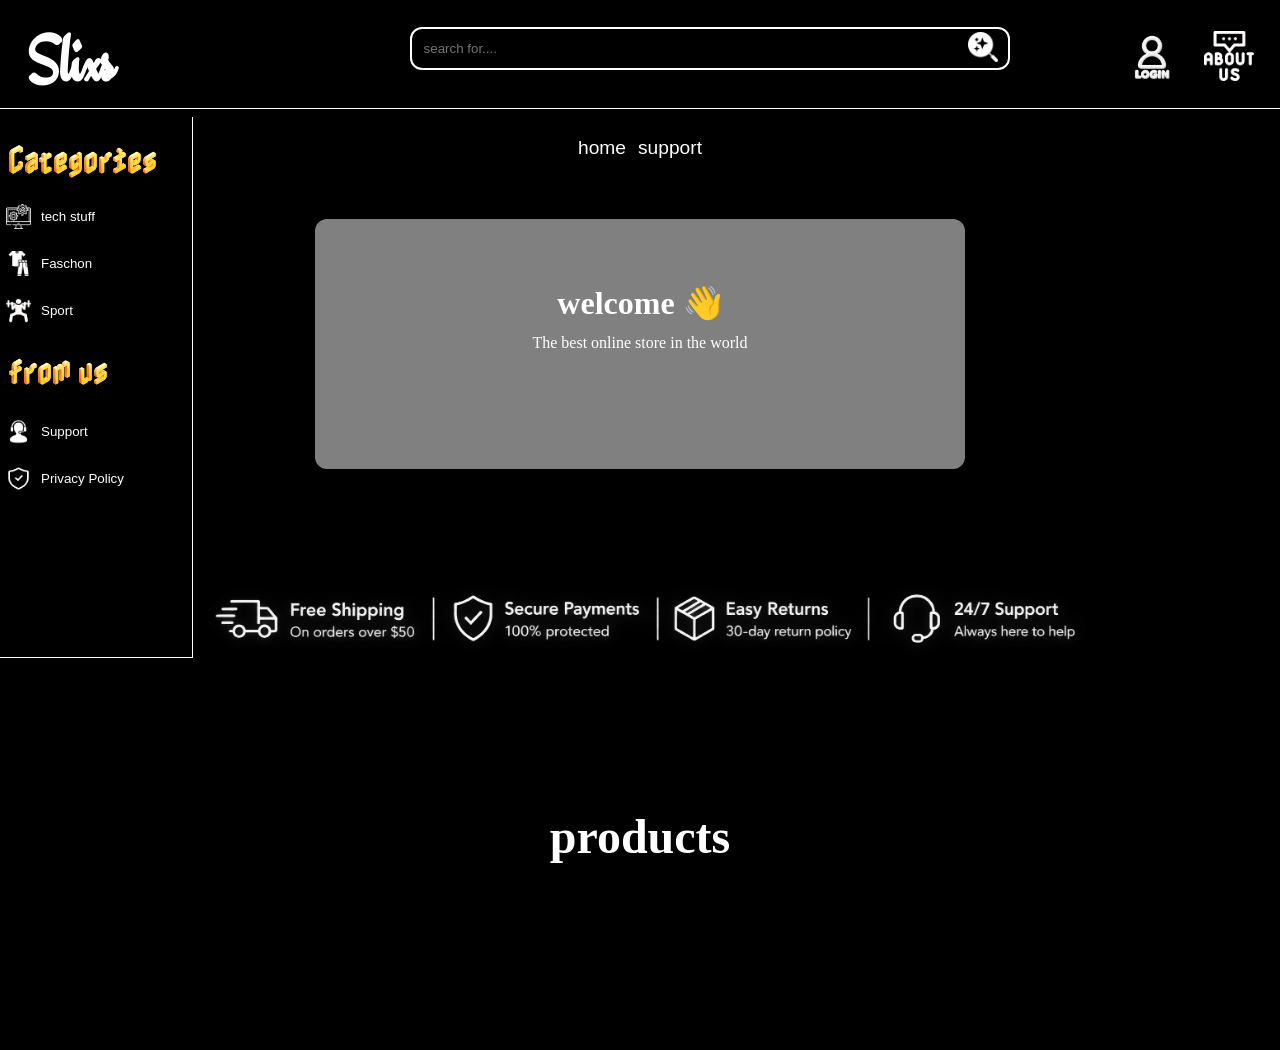
<file: index.html>
<!DOCTYPE html>
<html lang="de">
<head>
    <meta charset="UTF-8">
    <meta name="viewport" content="width=device-width, initial-scale=1.0">
    <link rel="preconnect" href="https://fonts.googleapis.com">
<link rel="preconnect" href="https://fonts.gstatic.com" crossorigin>
<link href="https://fonts.googleapis.com/css2?family=Engagement&display=swap" rel="stylesheet">

<link rel="preconnect" href="https://fonts.googleapis.com">
<link rel="preconnect" href="https://fonts.gstatic.com" crossorigin>
<link href="https://fonts.googleapis.com/css2?family=Nabla&display=swap" rel="stylesheet">
 <link rel="stylesheet" href="index.css">
 <link rel="stylesheet" href="headerbar.css">
 <link rel="stylesheet" href="searchbar.css">
  <link rel="stylesheet" href="login.css">
  <link rel="stylesheet" href="sidebar.css">
  <link rel="stylesheet" href="card.css">
    <title>Slixs</title>
</head>
<body>
    <div class="headerbar">
        <h1 class="text-logo">Slixs</h1>

<div class="btn-container">
    <button id="icon-popup" class="btn-icons">
        <img src="images icons/login.png">
    </button>

    <button class="btn-icons">
        <a href="https://github.com/ghostkilla1212?tab=repositories">
            <img src="images icons/about-us.png">
        </a>
    </button>
</div>
  
        <div class="searchbar">
            <input type="search" id="searchInput" placeholder="search for....">
            <button id="searchButton">
                <img src="images icons/ai-technology.png">
            </button>
            </div>
    </div>

<div class="sidebar">
   <h1 class="sidebar-text">Categories</h1>
   <a href="search.html">
    <button class="sidebar-button">
        <img src="images icons/sidebar icons/settings (2).png" class="sidebar-icons">

        <span>tech stuff</span>
    </button>
   </a>

      <a href="search.html">
    <button class="sidebar-button">
        <img src="images icons/sidebar icons/tshirt.png" class="sidebar-icons">

        <span>Faschon</span>
    </button>
   </a>

      <a href="search.html">
    <button class="sidebar-button">
        <img src="images icons/sidebar icons/weightlifting.png" class="sidebar-icons">

        <span>Sport</span>
    </button>
   </a>

   <h2 class="sidebar-text">from us</h2>

        <a href="slixs support/support.html">
    <button class="sidebar-button">
        <img src="images icons/sidebar icons/customer-support (1).png" class="sidebar-icons">

        <span>Support</span>
    </button>
   </a>

   
           <a href="search.html">
    <button class="sidebar-button">
        <img src="images icons/sidebar icons/insurance.png" class="sidebar-icons">

        <span>Privacy Policy</span>
    </button>
   </a>
</div>


<div class="list-container">
    <button class="btn-list">
        <a href="index.html">home</a>
    </button>


    <button class="btn-list">
        <a href="slixs support/support.html">support</a>
    </button>
</div>


<div class="welcome-box">
    <h1>welcome 👋</h1>
    <P>The best online store in the world</P>
</div>

<img class="featrue-list" src="images icons/featrue list.png">


   <main class="card-container">
    <h2 class="card-subtitle">products</h2>
    <div id="product-grid" class="product-grid">
    </div>
</main>
 

<script src="card.js" defer></script>
<script src="searchbar.js" defer></script>
</body>
</html>
</file>
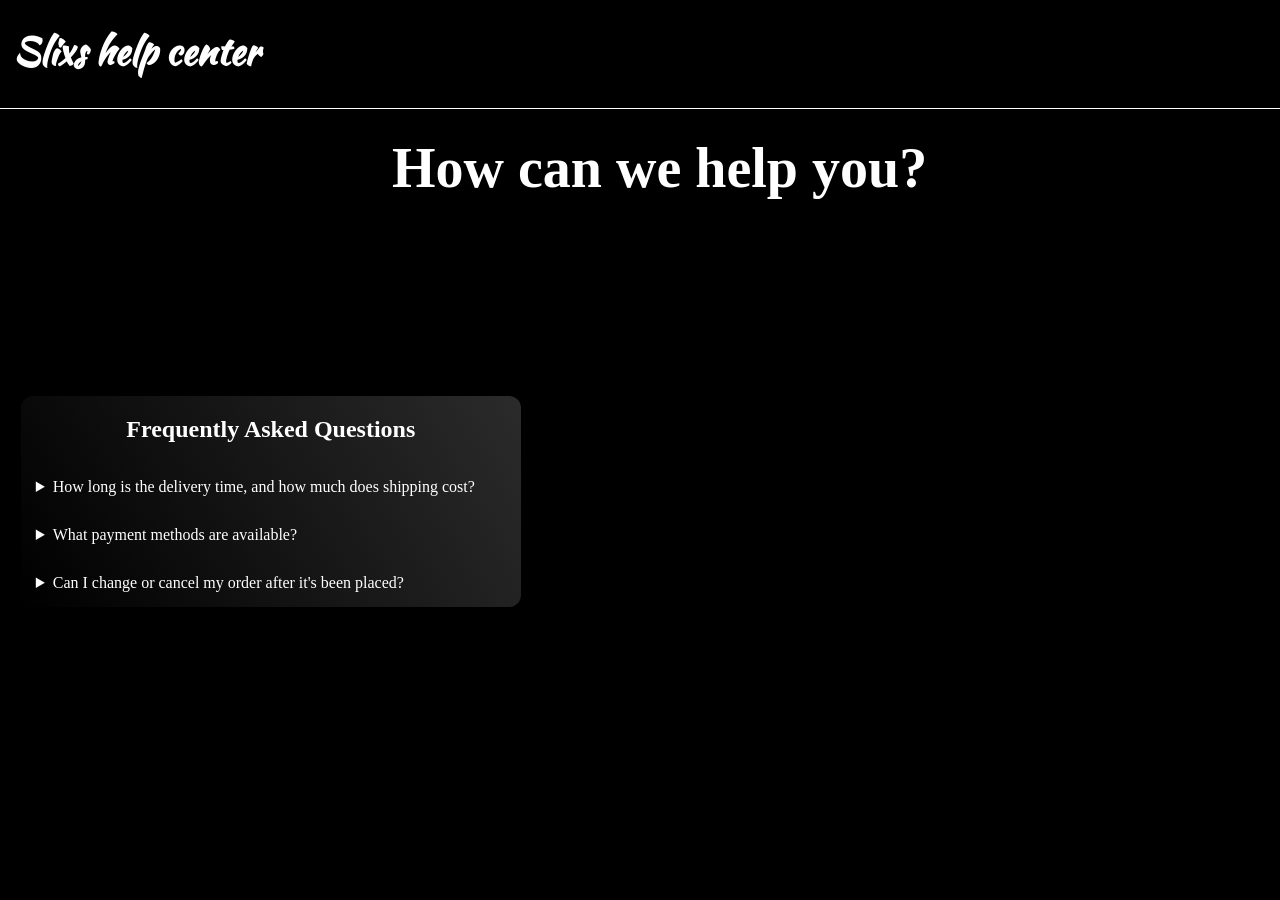
<file: slixs support/support.html>
<!DOCTYPE html>
<html lang="de">
<head>
    <meta charset="UTF-8">
    <meta name="viewport" content="width=device-width, initial-scale=1.0">
    <title>Slixs support</title>
    <link rel="preconnect" href="https://fonts.googleapis.com">
<link rel="preconnect" href="https://fonts.gstatic.com" crossorigin>
<link href="https://fonts.googleapis.com/css2?family=Kaushan+Script&display=swap" rel="stylesheet">


<link rel="preconnect" href="https://fonts.googleapis.com">
<link rel="preconnect" href="https://fonts.gstatic.com" crossorigin>
<link href="https://fonts.googleapis.com/css2?family=Rubik+Mono+One&display=swap" rel="stylesheet">
    <link rel="stylesheet" href="support.css">
</head>
<body>
    <header class="headerbar">
        <h1 class="logo-heading">Slixs help center</h1>
    </header>

    <h2 class="heading">How can we help you?</h2>

  
    <section>
        <h1>Frequently Asked Questions</h1>
        <details>
            <summary>How long is the delivery time, and how much does shipping cost?</summary>
            <p>We're just the delivery service for Slixs—you'll have to work that out with the retailers. Shipping is free.</P>
            <button id="feedbackYes" class="feedback-btn">yes</button>
              <button id="feedbackNo" class="feedback-btn">no</button>
        </details>

        <details>
            <summary>What payment methods are available?</summary>
            <P>PayPal</P>
            <button id="feedbackYes" class="feedback-btn">yes</button>
              <button id="feedbackNo" class="feedback-btn">no</button>
        </details>

        <details>
            <summary>Can I change or cancel my order after it's been placed?</summary>
            <P>• Since we process orders as quickly as possible to ensure fast delivery times, changes or cancellations after an order has been placed are only possible for a very short time. Please contact our customer service immediately via [email / phone] with your order number. If the package has already been packed or is on its way to you, you can refuse delivery or simply return the items to us upon receipt.
</P>
<button id="feedbackYes" class="feedback-btn">yes</button>
              <button id="feedbackNo" class="feedback-btn">no</button>
        </details>
    </section>
     <script src="support.js" defer></script>
</body>
</html>
</file>
<file: index.css>
body {
    background-color: black;
}

.list-container {
    justify-content: center;
    display: flex;
    align-items: center;
    min-height: 500px;
    margin-top: -110px;
}



.btn-list {
    background: none;
    border: none;
    font-size: 120%;
     transition: background-color 0.3s ease;
     cursor: pointer;
}

.btn-list:hover {
    background-color: gray;
    border-radius: 12px;
}
.btn-list a {
    color: white;
    text-decoration: none;
}



.welcome-box {
    background-color: gray;
    border: none;
    text-align: center;
    border-radius: 12px;
    width: 650px;
    height: 250px;
    margin: 0 auto;
    margin-top: -200px;
}

.welcome-box h1 {
     color: white;
     padding: 10%;
     text-align: center;
}

.welcome-box p {
    color: white;
    position: relative;
    top: -30%;
}

.featrue-list {
    height: 300px; /* Feste Höhe */
    max-width: 100%;  /* Verhindert, dass es über den Bildschirm hinausgeht */
   display: block; /* Macht das Bild zum Block-Element */
margin: 0 auto;  /* Zentriert es perfekt in der Mitte */
}
</file>
<file: headerbar.css>
.headerbar {
    background-color: black; /*hintergrund frabe des headders*/
    position: absolute; /*position absolute*/
    top: 0%; /*damit es oben an der ecke klebt und nicht runtergeht*/
    left: 0%; /*damit es links in der ecke bleibt*/
    width: 100%; /*breite des gesamten headers*/
    height: 12%; /*gröse des headers*/
    border-bottom: 1px solid white; /*linie unten*/
}

.text-logo {
     color: white; /*frabe weis*/
    font-size: 410%; /*gröse 410%*/
    margin-left: 2%; /*rand links 2%*/
    position: relative;
    top: -20%; /*20% nach oben*/
    font-family: "Engagement", cursive;
}
</file>
<file: searchbar.css>
.searchbar {
    position: absolute;
    top: 25%;
    margin-left: 32%;
}

.searchbar input {
    background-color: black; /*hintergrund frabe schwarz*/
    border: 2px solid white; /*rand ausen weis*/
    color: white; /*textfrabe weis*/
    padding: 2%; /*innenabstand 2%*/
    width: 600px; /*600px breite*/
    border-radius: 12px;
}

.searchbar button {
    background: none; /*hintergrund kiens*/
    border: none; /*rand keins*/
    cursor: pointer;
    position: absolute;
    top: 10%; /*10 mitte*/
    right: 1%;
}

.searchbar img {
    width: 30px; /*breite 30px kleiner*/
}
</file>
<file: login.css>
.btn-container {
    display: flex; /*buttons nebenaniander*/
    gap: 15px; /*abstand zwischen den buttons*/
    position: absolute;
    top: 30px; /*unten 25px*/
    right: 20px; /*abstand von rechten rand*/
}

.btn-icons {
    background: none; /*hintergrund keins*/
    border: none; /*rand keins*/
    cursor: pointer;
}

.btn-container img {
    width: 50px;
}
</file>
<file: sidebar.css>
.sidebar {
    position: absolute; /*absolute die position*/
    top: 13%; /*13% nach unten*/
    left: 0; /*damit es nicht nach links geht*/
    width: 15%; /*breite 15%*/
    height: 60%; /*grose nach unten*/
    background: none; /*hintergrund keins*/
    border-right: 1px solid white; /*rand rechts*/
    border-bottom: 1px solid white; /*rand unten*/
}

.sidebar-text {
    font-size: 180%; /*gröse 180%*/
    margin-left: 4%; /*rand links 4%*/
    font-family: "Nabla", system-ui;
}


.sidebar-button {
    display: flex; /*buttons unterainander*/
      align-items: center; /* vertikal mittig */
    gap: 10px; /* Abstand zwischen Icon und Text */
    background: none; /*hintergrund keins*/
    border: none; /*rand keins*/
    margin-bottom: 20px; /*zwischen abstand 20px*/
    border-radius: 10px;
}

.sidebar span {
    color: white; /*farbe weis*/
    text-decoration: none;
}

.sidebar a {
    text-decoration: none;
}

.sidebar img {
    width: 25px; /*breite 20px*/
}
</file>
<file: card.css>
.product-grid {
    display: grid;
    grid-template-columns: repeat(auto-fit, minmax(220px, 1fr));
    gap: 24px;
    max-width: 1200px;
    margin: 0 auto;
    padding: 22px;
}

.product-card {
    width: 100%;
    border-radius: 12px;
    background: none;
    border: 1px solid white;
    color: white;
    box-sizing: border-box;
    padding: 16px;
}


.product-card img {
    width: 100%;
    height: 180px;
    object-fit: contain;
    display: block;
}

.card-subtitle {
    color: white;
    text-align: center;
    font-size: 300%;
}
</file>
<file: slixs support/support.css>
body {
    background-color: black;
}

.headerbar {
    background: none; /*hintergrund frabe des headders*/
    position: absolute; /*position absolute*/
    top: 0%; /*damit es oben an der ecke klebt und nicht runtergeht*/
    left: 0%; /*damit es links in der ecke bleibt*/
    width: 100%; /*breite des gesamten headers*/
    height: 12%; /*gröse des headers*/
    border-bottom: 1px solid white; /*linie unten*/
    z-index: 1000%;
}

.logo-heading {
    color: white;
    margin-left: 1%;
    font-size: 230%;
    font-family: "Kaushan Script", cursive;
}

.heading {
    color: white;
    position: absolute;
    top: 10%;
    margin-left: 30%;
    font-size: 350%;
}


section {
    position: absolute;
    top: 44%;
    width: 500px;
    margin-left: 1%;
    background: #2b2b2b;
background: linear-gradient(239deg, rgba(43, 43, 43, 1) 0%, rgba(0, 0, 0, 1) 100%);
    border-radius: 12px;
    cursor: pointer;
}

section h1 {
    color: white;
    text-align: center;
}


details {
    color: white;
    padding: 3%;
}

.feedback-btn {
    background-color: green;
    border: 1px solid gray;
    color: white;
    padding: 3%;
    width: 33%;
    border-radius: 12px;
    cursor: pointer;
     transition-duration: 0.4s;
}

.feedback-btn:hover {
  background-color: #4de652bb; /* Green */
}
</file>
